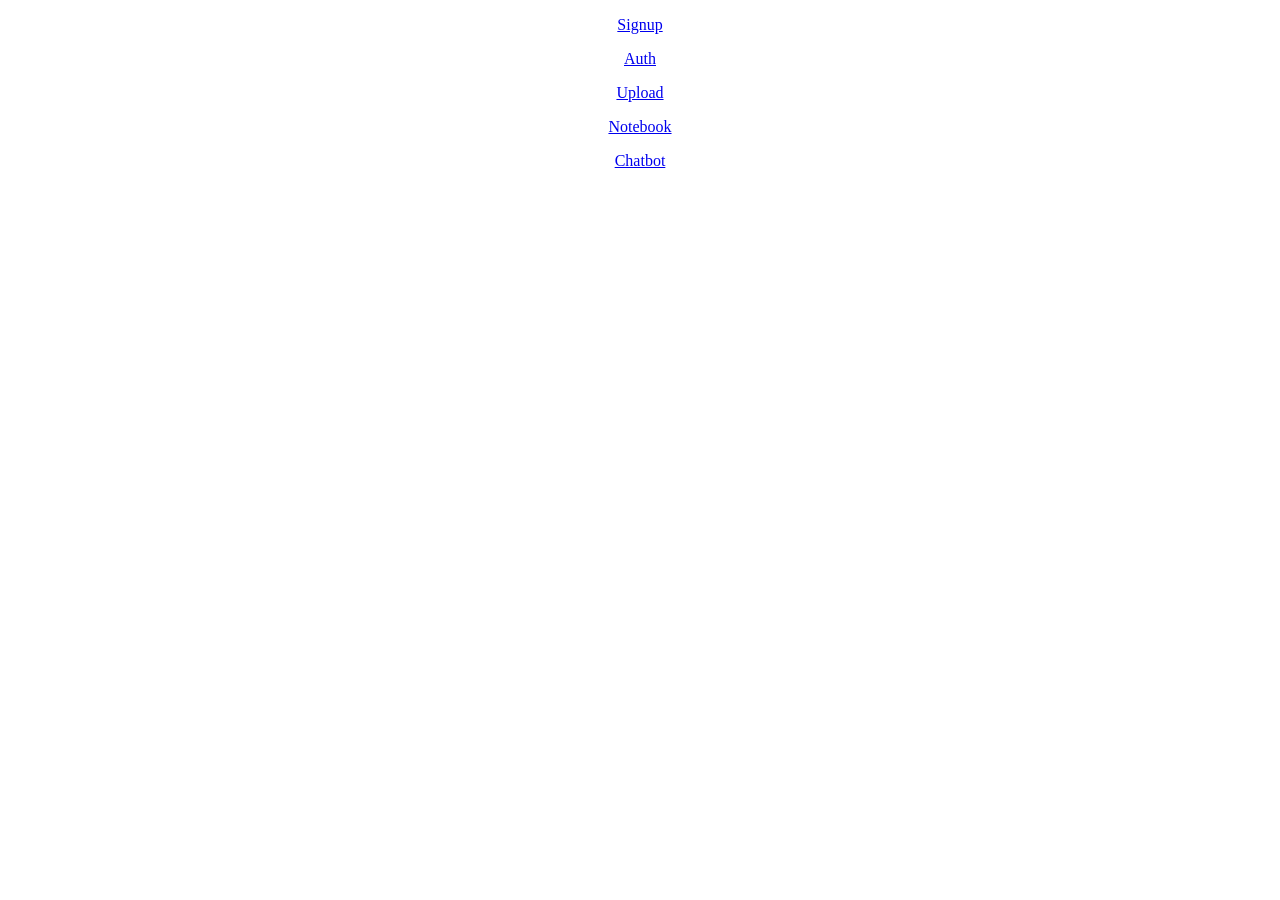
<file: templates/index.html>
<!DOCTYPE html>
<html lang="en">
<head>
    <title>Practice 1</title>
    <link rel="stylesheet" href="/static/css/style.css"> 
</head>
<body>
    <p><a href="/signup">Signup</a></p>
    <p><a href="/auth">Auth</a></p>
    <p><a href="/upload">Upload</a></p>
    <p><a href="/notebook">Notebook</a></p>
    <p><a href="/chatbot">Chatbot</a></p>
</body>
</html>
</file>
<file: static/css/style.css>
body {
    text-align: center;
    color: black;
}

.text-danger {
    color:red;
}

.flashes {
    float:center;
    color:red;
}

.myTable {
    border-collapse: collapse;
    margin: 25px 0;
    font-size: 0.9em;
    font-family: sans-serif;
    min-width: 400px;
    box-shadow: 0 0 20px rgba(0, 0, 0, 0.15);
}
.myTable thead tr {
    background-color: #009879;
    color: #ffffff;
    text-align: left;
}
.myTable th,
.myTable td {
    padding: 12px 15px;
}
.myTable tbody tr {
    border-bottom: 1px solid #dddddd;
}

.myTable tbody tr:nth-of-type(even) {
    background-color: #f3f3f3;
}

.myTable tbody tr:last-of-type {
    border-bottom: 2px solid #009879;
}
.myTable tbody tr.active-row {
    font-weight: bold;
    color: #009879;
}
</file>
